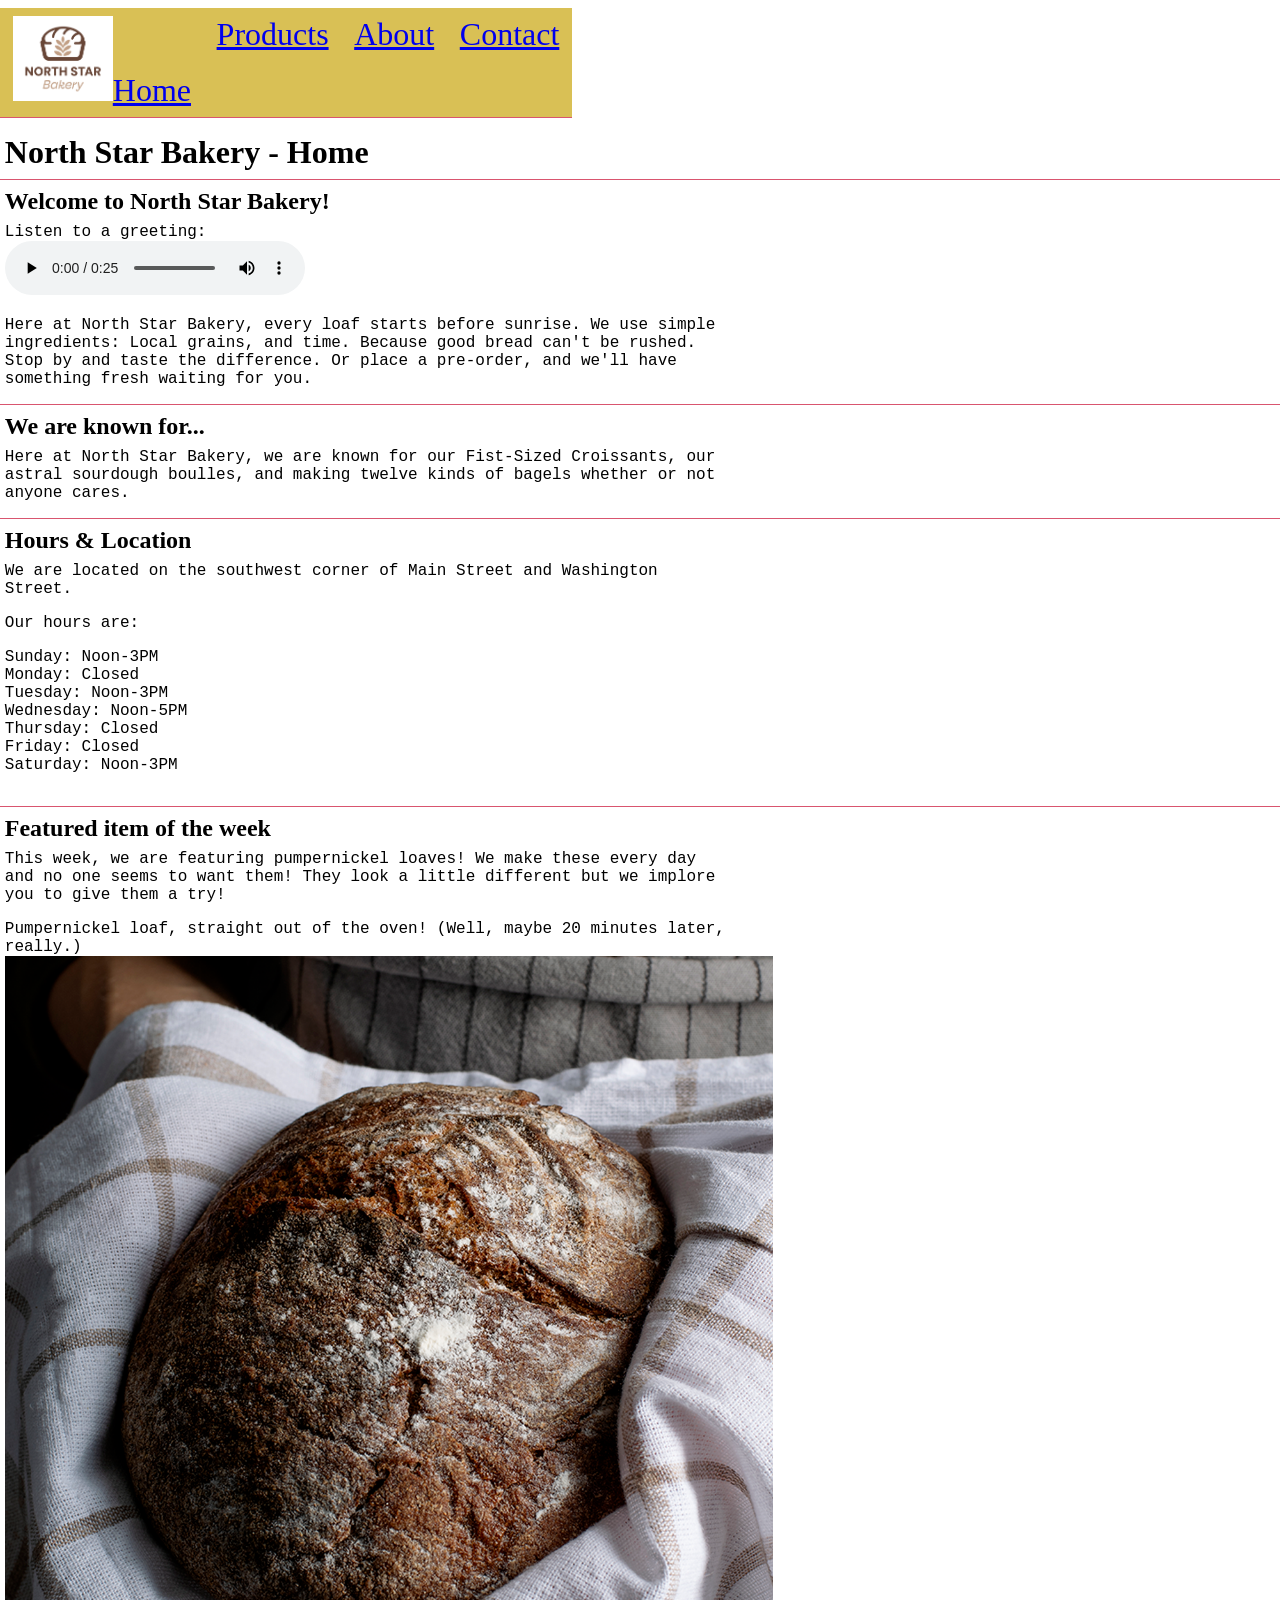
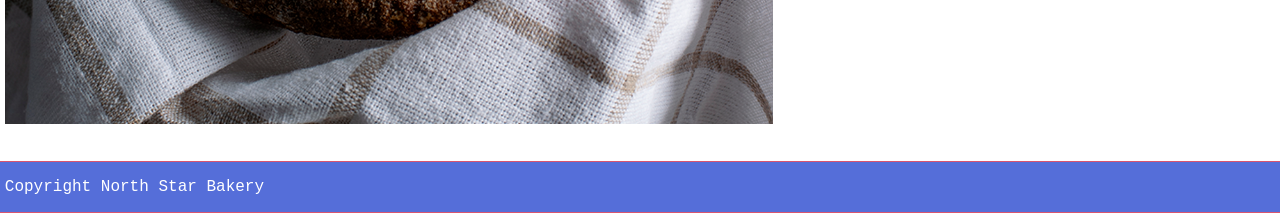
<file: index.html>
<!DOCTYPE html>
<html lang="en">
    <head>
        <title>North Star Bakery - Home</title>
        <meta name="viewport" content="width=device-width, initial-scale=1.0">
        <link rel="stylesheet" href="styles/main.css">
    </head>
    <body>
        <header>
            <nav>
                <ul>
                    <li><a href="index.html"><img src="images/bakery-logo_c.png" alt="Loaf Logo" class="nav_logo">Home</a></li>
                    <li><a href="products.html">Products</a></li>
                    <li><a href="about.html">About</a></li>
                    <li><a href="contact.html">Contact</a></li>
                </ul>
            </nav>
        </header>
        <h1>North Star Bakery - Home</h1>
        <section>
            <h2>Welcome to North Star Bakery!</h2>
            <figure>
                <figcaption>Listen to a greeting:</figcaption>
                <audio controls src="assets/media/bakery-welcome_c.mp3">Here at North Star Bakery, every loaf starts before sunrise. We use simple ingredients: Local grains, and time. Because good bread can't be rushed. Stop by and taste the difference. Or place a pre-order, and we'll have something fresh waiting for you.</audio>
            </figure>
            <p>Here at North Star Bakery, every loaf starts before sunrise. We use simple ingredients: Local grains, and time. Because good bread can't be rushed. Stop by and taste the difference. Or place a pre-order, and we'll have something fresh waiting for you.</p>
        </section>
        <section>
            <h2>We are known for...</h2>
            <p>Here at North Star Bakery, we are known for our Fist-Sized Croissants, our astral sourdough boulles, and making twelve kinds of bagels whether or not anyone cares.</p>
        </section>
        <section>
            <h2>Hours & Location</h2>
            <p>We are located on the southwest corner of Main Street and Washington Street.</p>
            <p>Our hours are:
                <ul>
                    <li>Sunday: Noon-3PM</li>
                    <li>Monday: Closed</li>
                    <li>Tuesday: Noon-3PM</li>
                    <li>Wednesday: Noon-5PM</li>
                    <li>Thursday: Closed</li>
                    <li>Friday: Closed</li>
                    <li>Saturday: Noon-3PM</li>
                </ul>
            </p>
        </section>
        <section>
            <h2>Featured item of the week</h2>
            <p>This week, we are featuring pumpernickel loaves! We make these every day and no one seems to want them! They look a little different but we implore you to give them a try!
                <figure>
                    <figcaption>Pumpernickel loaf, straight out of the oven! (Well, maybe 20 minutes later, really.)</figcaption>
                    <img src="images/bakery-signature-loaf_c.png" alt="Photograph of a pumpernickel loaf in a towel">
                </figure>
            </p>
        </section>
        <footer>
            <p>Copyright North Star Bakery</p>
        </footer>
    </body>
</html>
</file>
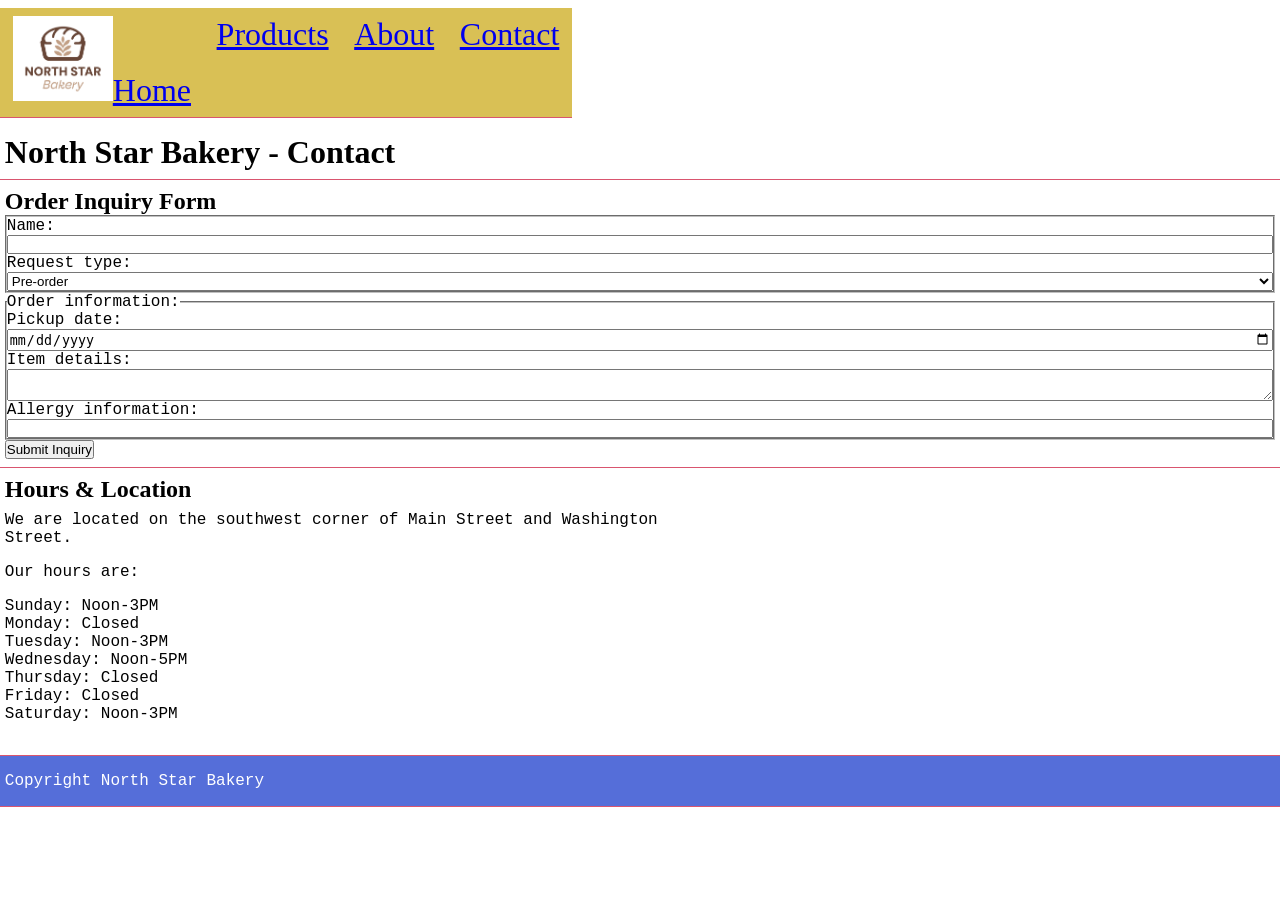
<file: contact.html>
<!DOCTYPE html>
<html lang="en">
    <head>
        <title>North Star Bakery - Contact</title>
        <meta name="viewport" content="width=device-width, initial-scale=1.0">
        <link rel="stylesheet" href="styles/main.css">
    </head>
    <body>
        <header>
            <nav>
                <ul>
                    <li><a href="index.html"><img src="images/bakery-logo_c.png" alt="Loaf Logo" class="nav_logo">Home</a></li>
                    <li><a href="products.html">Products</a></li>
                    <li><a href="about.html">About</a></li>
                    <li><a href="contact.html">Contact</a></li>
                </ul>
            </nav>
        </header>
        <h1>North Star Bakery - Contact</h1>
        <section>
            <h2>Order Inquiry Form</h2>
            <form id="pre-order">
                <fieldset>
                    <label for="provided_name">Name:</label>
                    <input type="text" name="provided_name">
                    <label for="request_type">Request type:</label>
                    <select name="request_type">
                        <option>Pre-order</option>
                        <option>General question</option>
                    </select>
                </fieldset>
                <fieldset>
                    <legend>Order information:</legend>
                    <label for="pickup_date">Pickup date:</label>
                    <input type="date" name="pickup_date">
                    <label for="item_details">Item details:</label>
                    <textarea name="item_details"></textarea>
                    <label for="allergy_info">Allergy information:</label>
                    <input type="text" name="allergy_info">
                </fieldset>
                <button type="submit">Submit Inquiry</button> 
            </form>
        </section>
        <section>
            <h2>Hours & Location</h2>
            <p>We are located on the southwest corner of Main Street and Washington Street.</p>
            <p>Our hours are:
                <ul>
                    <li>Sunday: Noon-3PM</li>
                    <li>Monday: Closed</li>
                    <li>Tuesday: Noon-3PM</li>
                    <li>Wednesday: Noon-5PM</li>
                    <li>Thursday: Closed</li>
                    <li>Friday: Closed</li>
                    <li>Saturday: Noon-3PM</li>
                </ul>
            </p>
        </section>
        <footer>
            <p>Copyright North Star Bakery</p>
        </footer>
    </body>
</html>
</file>
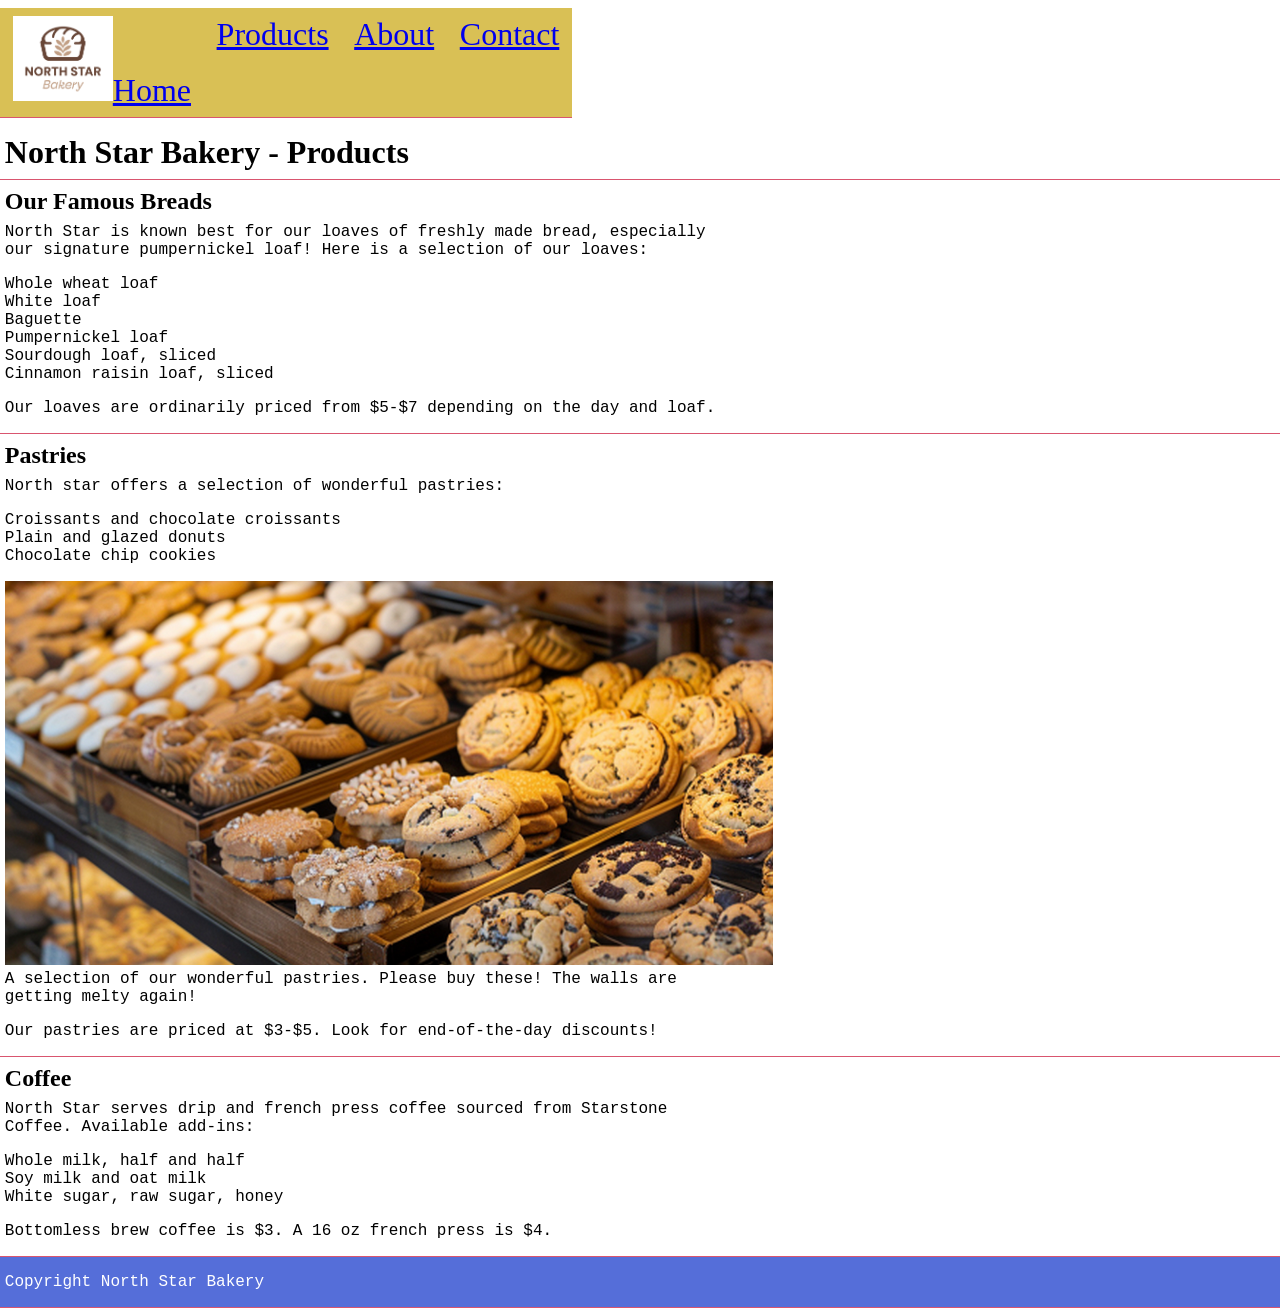
<file: products.html>
<!DOCTYPE html>
<html lang="en">
    <head>
        <title>North Star Bakery - Products</title>
        <meta name="viewport" content="width=device-width, initial-scale=1.0">
        <link rel="stylesheet" href="styles/main.css">
    </head>
    <body>
        <header>
            <nav>
                <ul>
                    <li><a href="index.html"><img src="images/bakery-logo_c.png" alt="Loaf Logo" class="nav_logo">Home</a></li>
                    <li><a href="products.html">Products</a></li>
                    <li><a href="about.html">About</a></li>
                    <li><a href="contact.html">Contact</a></li>
                </ul>
            </nav>
        </header>
        <h1>North Star Bakery - Products</h1>
        <section>
            <h2>Our Famous Breads</h2>
            <p>North Star is known best for our loaves of freshly made bread, especially our signature pumpernickel loaf! Here is a selection of our loaves:</p>
            <ul>
                <li>Whole wheat loaf</li>
                <li>White loaf</li>
                <li>Baguette</li>
                <li>Pumpernickel loaf</li>
                <li>Sourdough loaf, sliced</li>
                <li>Cinnamon raisin loaf, sliced</li>
            </ul>
            <p>Our loaves are ordinarily priced from $5-$7 depending on the day and loaf.</p>
        </section>
        <section>
            <h2>Pastries</h2>
            <p>North star offers a selection of wonderful pastries:</p>
            <ul>
                <li>Croissants and chocolate croissants</li>
                <li>Plain and glazed donuts</li>
                <li>Chocolate chip cookies</li>
            </ul>
            <figure>
                <picture>
                    <source srcset="images/bakery-feature-large_c.png" media="(min-width: 800px)">
                    <img src="images/bakery-feature-small_c.png" alt="A large selection of pastries in a glass display case"> 
                </picture>
                <figcaption>A selection of our wonderful pastries. Please buy these! The walls are getting melty again!</figcaption>
            </figure>
            <p>Our pastries are priced at $3-$5. Look for end-of-the-day discounts!</p>
        </section>
        <section>
            <h2>Coffee</h2>
            <p>North Star serves drip and french press coffee sourced from Starstone Coffee. Available add-ins:</p>
            <ul>
                <li>Whole milk, half and half</li>
                <li>Soy milk and oat milk</li>
                <li>White sugar, raw sugar, honey</li>
            </ul>
            <p>Bottomless brew coffee is $3. A 16 oz french press is $4.</p>
        </section>
        <footer>
            <p>Copyright North Star Bakery</p>
        </footer>
    </body>
</html>
</file>
<file: styles/main.css>
* {
    margin: 0px;
    padding: 0px;
}

/* Mobile-first layout */

nav ul {
    display: flex; 
    flex-direction: column;
}

nav ul li {
    display: inline-block;
    padding: 0.5rem 0.8rem;
}

h1, section, footer {
    padding: 0.5rem 0.3rem;
    border-bottom: solid 1px #d9556f;
}

fieldset {
    display: flex;
    flex-direction: column;
}

p, ul, figure {
    padding: 0.5rem 0rem
}

img, video {
    width: 100%
}

/* Desktop/large screen view */

@media (min-width: 1024px) {
    nav ul {
        display: flex; flex-direction: row;
    }

    p, ul, figcaption {
        max-width: 75ch
    }

    img, video {
        max-width: 768px;
    }
}

/* Look and feel */

body {
    font-family: 'Courier New', Courier, sans-serif;
}

h1, h2, h3, h4, h5, h6, nav li {
    font-family: Georgia, Times, sans-serif
}

.nav_logo { 
    max-width: 100px; max-height: 100px 
}

nav ul li {
    border: solid 1px #d9556f;
    border-width: 0px 0px 1px 0px;
    background-color: #d9c055;
    color: black;
    font-size: 2rem;
    list-style-type: none;
    text-decoration: none;
}

footer {
    background-color: #556ed9;
    color: white;
}
</file>
